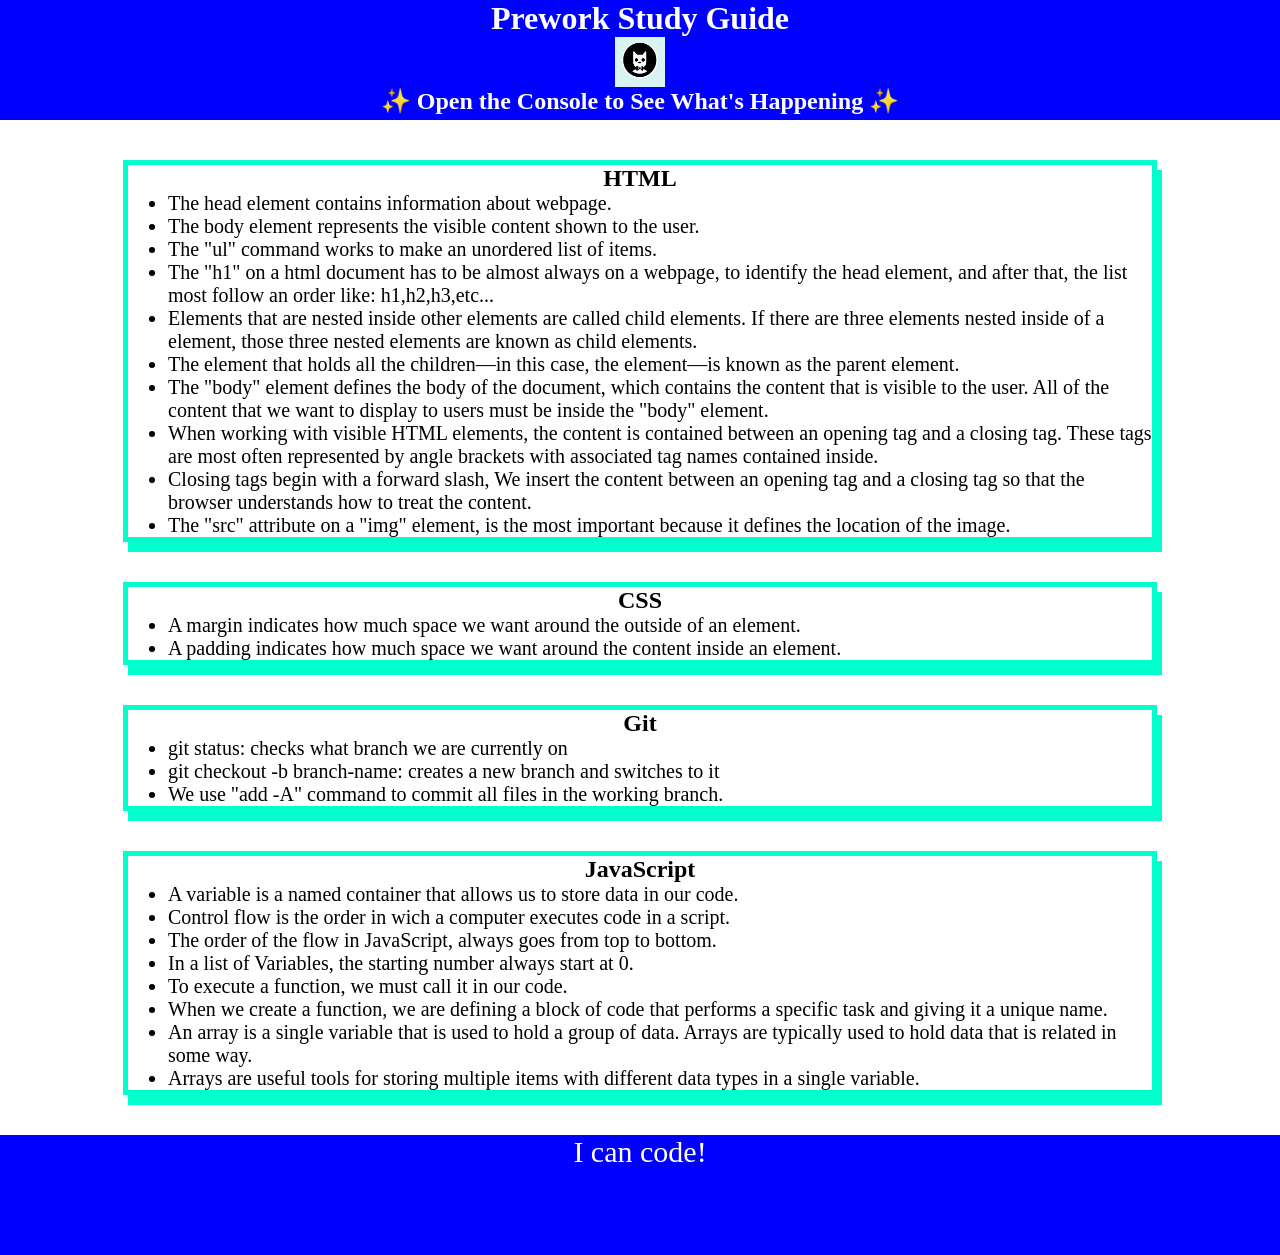
<file: index.html>
<!DOCTYPE html>
<html lang="en">
  <head>
    <meta charset="UTF-8" />
    <meta http-equiv="X-UA-Compatible" content="IE=edge" />
    <meta name="viewport" content="width=device-width, initial-scale=1.0" />
    <link rel="stylesheet" href="./assets/style.css">
    <title>Prework Study Guide</title>
  </head>
  <body>
    <header id="top">
      <h1>Prework Study Guide</h1>
      <img src="./assets/bowtie-cat.png" alt="Profile image of cat wearing a bow tie." />
      <h2>✨ Open the Console to See What's Happening ✨</h2>
    </header>
    <main>
      <section class="card" id="html-section">
<h2>HTML</h2>
<ul>
  <li>The head element contains information about webpage.</li>
  <li>The body element represents the visible content shown to the user.</li>
  <li>The "ul" command works to make an unordered list of items.</li>
  <li>The "h1" on a html document has to be almost always on a webpage, to identify the head element, and after that, the list most follow an order like: h1,h2,h3,etc...</li>
  <li>Elements that are nested inside other elements are called child elements. If there are three elements nested inside of a <body> element, those three nested elements are known as child elements.</li>
    <li>The element that holds all the children—in this case, the <body> element—is known as the parent element.</li>
      <li>The "body" element defines the body of the document, which contains the content that is visible to the user. All of the content that we want to display to users must be inside the "body" element.</li>
      <li>When working with visible HTML elements, the content is contained between an opening tag and a closing tag. These tags are most often represented by angle brackets with associated tag names contained inside.</li>
      <li>Closing tags begin with a forward slash, We insert the content between an opening tag and a closing tag so that the browser understands how to treat the content.</li>
      <li>The "src" attribute on a "img" element, is the most important because it defines the location of the image.</li>
</ul>
      </section>
   
      <section class="card" id="css-section">
        <h2>CSS</h2>
        <ul>
          <li>A margin indicates how much space we want around the outside of an element.</li>
  <li>A padding indicates how much space we want around the content inside an element.</li>
        </ul>
   
      </section>
   
      <section class="card" id="git-section">
        <h2>Git</h2>
        <ul>
          <li>git status: checks what branch we are currently on</li>
          <li>git checkout -b branch-name: creates a new branch and switches to it</li>
          <li>We use "add -A" command to commit all files in the working branch.</li>
        </ul>
   
      </section>
   
      <section class="card" id="javascript-section">
        <h2>JavaScript</h2>
        <ul>
          <li>A variable is a named container that allows us to store data in our code.</li>
          <li>Control flow is the order in wich a computer executes code in a script.</li>
          <li>The order of the flow in JavaScript, always goes from top to bottom.</li>
          <li>In a list of Variables, the starting number always start at 0.</li>
          <li>To execute a function, we must call it in our code.</li>
          <li>When we create a function, we are defining a block of code that performs a specific task and giving it a unique name.</li>
          <li>An array is a single variable that is used to hold a group of data. Arrays are typically used to hold data that is related in some way.</li>
          <li>Arrays are useful tools for storing multiple items with different data types in a single variable.</li>
        </ul>
   
      </section>
    </main>

    <footer>
      <p>I can code!</p>
    </footer>
    <script src="./assets/script.js"></script>
  </body>
</html>
</file>
<file: assets/style.css>
* {
    margin: 0;
    padding: 0;
}
header,
footer {
    width: 100%;
    height: 120px;
    background-color: blue;
    color: white;
}
h1,
h2 {
    text-align: center;
}
img {
    display: block;
    height: 50px;
    width: 50px;
    margin-left: auto;
    margin-right: auto;
}
ul {
    padding-left: 40px;
    font-size: 20px;
}
p {
    text-align: center;
    font-size: 30px;
  }
  .card {
    width: 80%;
    margin: 40px auto;
    border: 5px solid #00FFCD;
    box-shadow: 5px 10px #00FFCD;
  }
</file>
